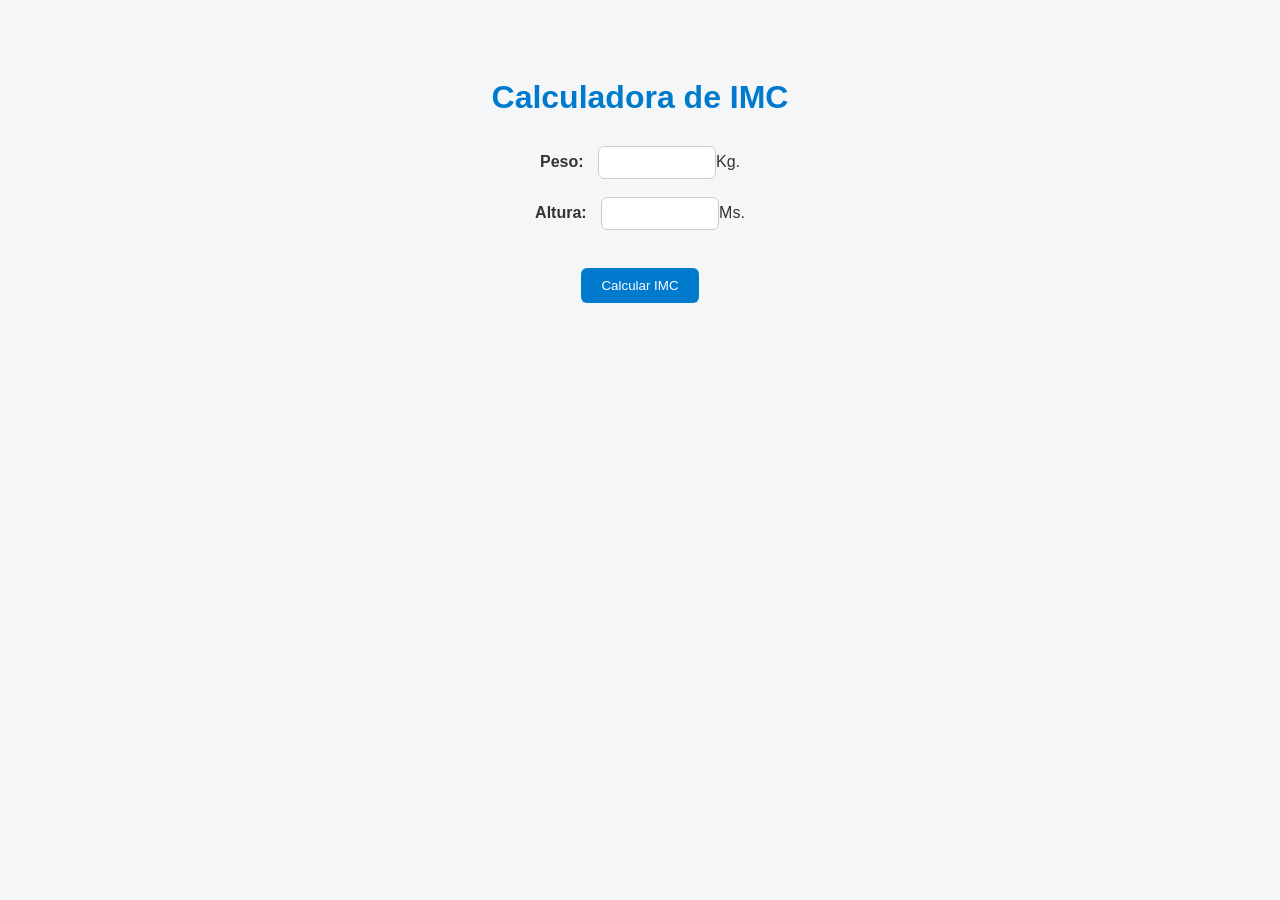
<file: Ejercicio_4/index.html>
<!DOCTYPE html>
<html lang="es">
<head>
    <meta charset="UTF-8">
    <meta name="viewport" content="width=device-width, initial-scale=1.0">
    <title>Ejercicio 4 - Calculadora de IMC</title>
    <link rel="stylesheet" href="styles.css" type="text/css">
</head>
<body>
    <h1>Calculadora de IMC</h1>

    <label for="peso">Peso:</label>
    <input type="number" id="peso">Kg.<br><br>
    <label for="altura">Altura:</label>
    <input type="number" id="altura" step="0.01">Ms. <br><br>
    <button id="calcular">Calcular IMC</button>

 <script src="script.js"></script>
</body>
</html>
</file>
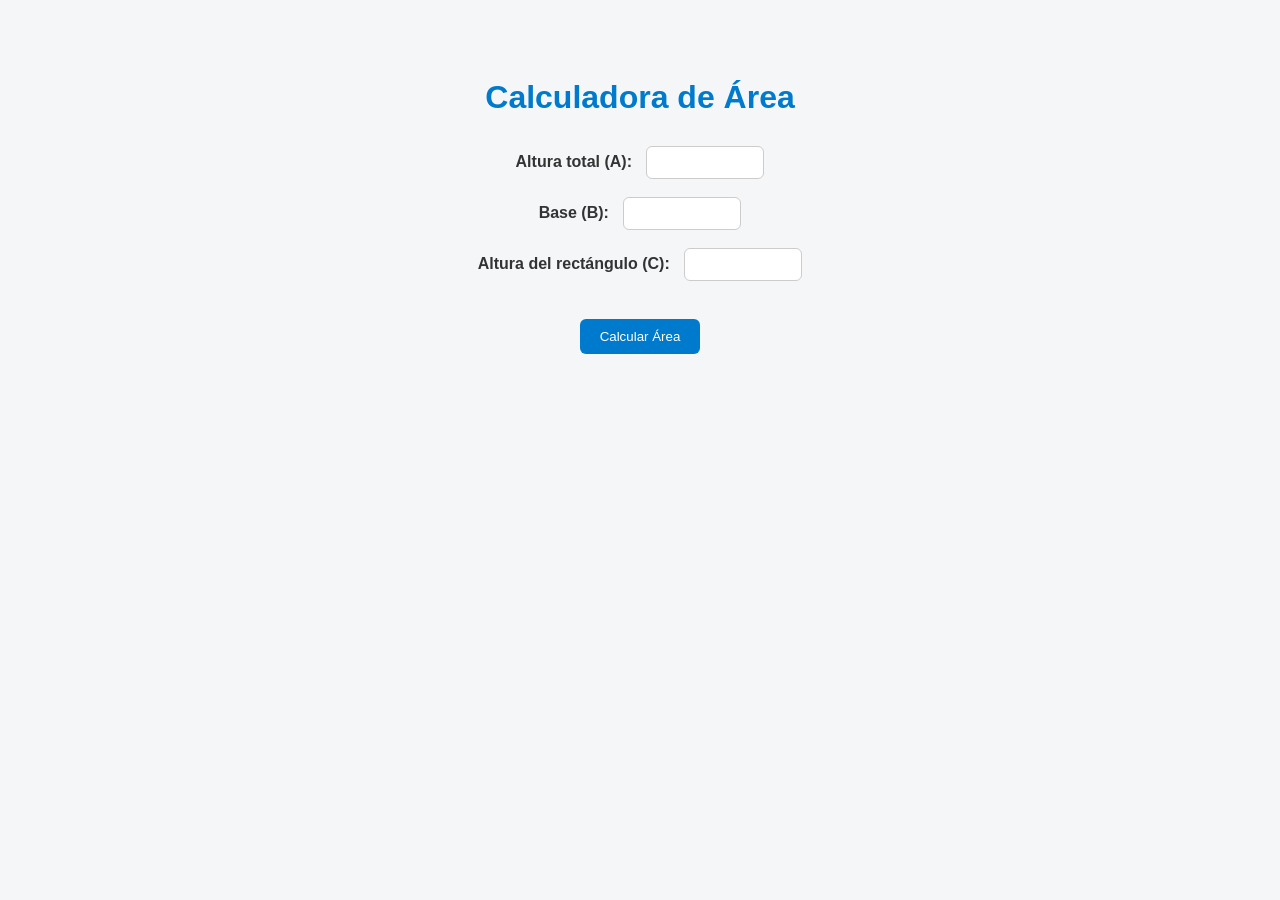
<file: Ejercicio_5/index.html>
<!DOCTYPE html>
<html lang="en">
<head>
    <meta charset="UTF-8">
    <meta name="viewport" content="width=device-width, initial-scale=1.0">
    <link rel="stylesheet" href="styles.css" type="text/css">
    <title>Ejercicio 5</title>
</head>
<body>
  <h1>Calculadora de Área</h1>
     <label for="a">Altura total (A):</label>
  <input type="number" id="a"><br><br>
  <label for="b">Base (B):</label>
  <input type="number" id="b"><br><br>
  <label for="c">Altura del rectángulo (C):</label>
  <input type="number" id="c"><br><br>
  <button id="calcular">Calcular Área</button>
  <script src="script.js"></script>
</body>
</html>
</file>
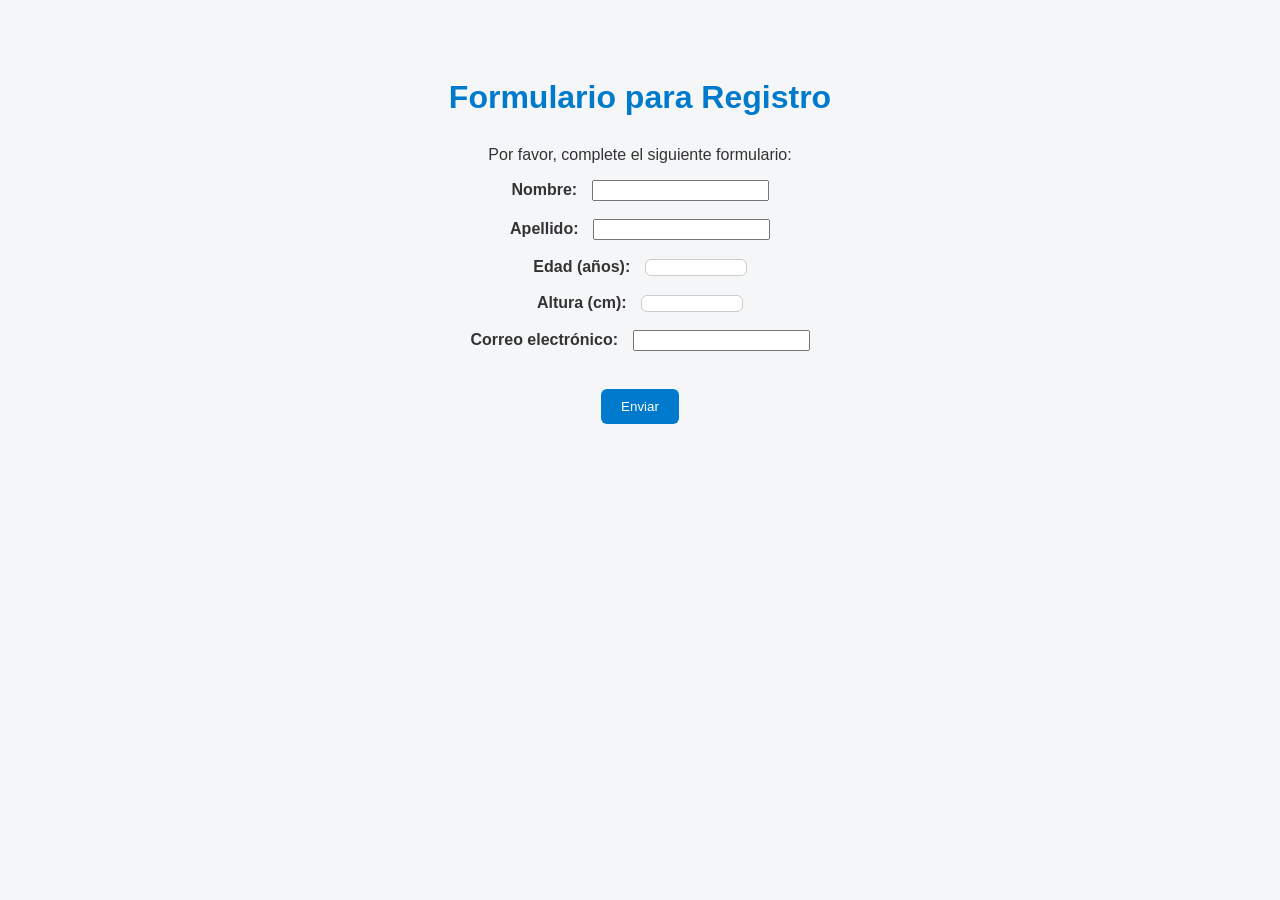
<file: Ejercicio_6/index.html>
<!DOCTYPE html>
<html lang="es">
<head>
  <meta charset="UTF-8" />
  <meta name="viewport" content="width=device-width, initial-scale=1.0"/>
  <title>Formulario de Validación</title>
  <link rel="stylesheet" href="style.css">
</head>
<body>
  <h1>Formulario para Registro</h1>
    <p>Por favor, complete el siguiente formulario:</p>
  <label for="nombre">Nombre:</label>
  <input type="text" id="nombre"><br><br>
  <label for="apellido">Apellido:</label>
  <input type="text" id="apellido"><br><br>
  <label for="edad">Edad (años):</label>
  <input type="number" id="edad"><br><br>
  <label for="altura">Altura (cm):</label>
  <input type="number" id="altura"><br><br>
  <label for="correo">Correo electrónico:</label>
  <input type="email" id="correo"><br><br>
  <button id="enviar">Enviar</button>
  <p id="mensaje"></p>

  <script src="script.js"></script>
</body>
</html>
</file>
<file: Ejercicio_4/styles.css>
body {
    font-family: Arial, sans-serif;
    background-color: #f4f6f8;
    text-align: center;
    padding: 50px;
    color: #333;
}

h1 {
    color: #007acc;
    margin-bottom: 30px;
}

label {
    font-weight: bold;
    margin-right: 10px;
}

input[type="number"] {
    padding: 8px;
    border: 1px solid #ccc;
    border-radius: 6px;
    width: 100px;
}

button {
    padding: 10px 20px;
    background-color: #007acc;
    color: white;
    border: none;
    border-radius: 6px;
    cursor: pointer;
    margin-top: 20px;
}

button:hover {
    background-color: #005f99;
}
</file>
<file: Ejercicio_5/styles.css>
body {
    font-family: Arial, sans-serif;
    background-color: #f4f6f8;
    text-align: center;
    padding: 50px;
    color: #333;
}

h1 {
    color: #007acc;
    margin-bottom: 30px;
}

label {
    font-weight: bold;
    margin-right: 10px;
}

input[type="number"] {
    padding: 8px;
    border: 1px solid #ccc;
    border-radius: 6px;
    width: 100px;
}

button {
    padding: 10px 20px;
    background-color: #007acc;
    color: white;
    border: none;
    border-radius: 6px;
    cursor: pointer;
    margin-top: 20px;
}

button:hover {
    background-color: #005f99;
}
</file>
<file: Ejercicio_6/style.css>
body {
    font-family: Arial, sans-serif;
    background-color: #f4f6f8;
    text-align: center;
    padding: 50px;
    color: #333;
}

h1 {
    color: #007acc;
    margin-bottom: 30px;
}

label {
    font-weight: bold;
    margin-right: 10px;
}

input[type="number"] {
    padding: 0px;
    border: 1px solid #ccc;
    border-radius: 6px;
    width: 100px;
}

button {
    padding: 10px 20px;
    background-color: #007acc;
    color: white;
    border: none;
    border-radius: 6px;
    cursor: pointer;
    margin-top: 20px;
}

button:hover {
    background-color: #005f99;
}
</file>
